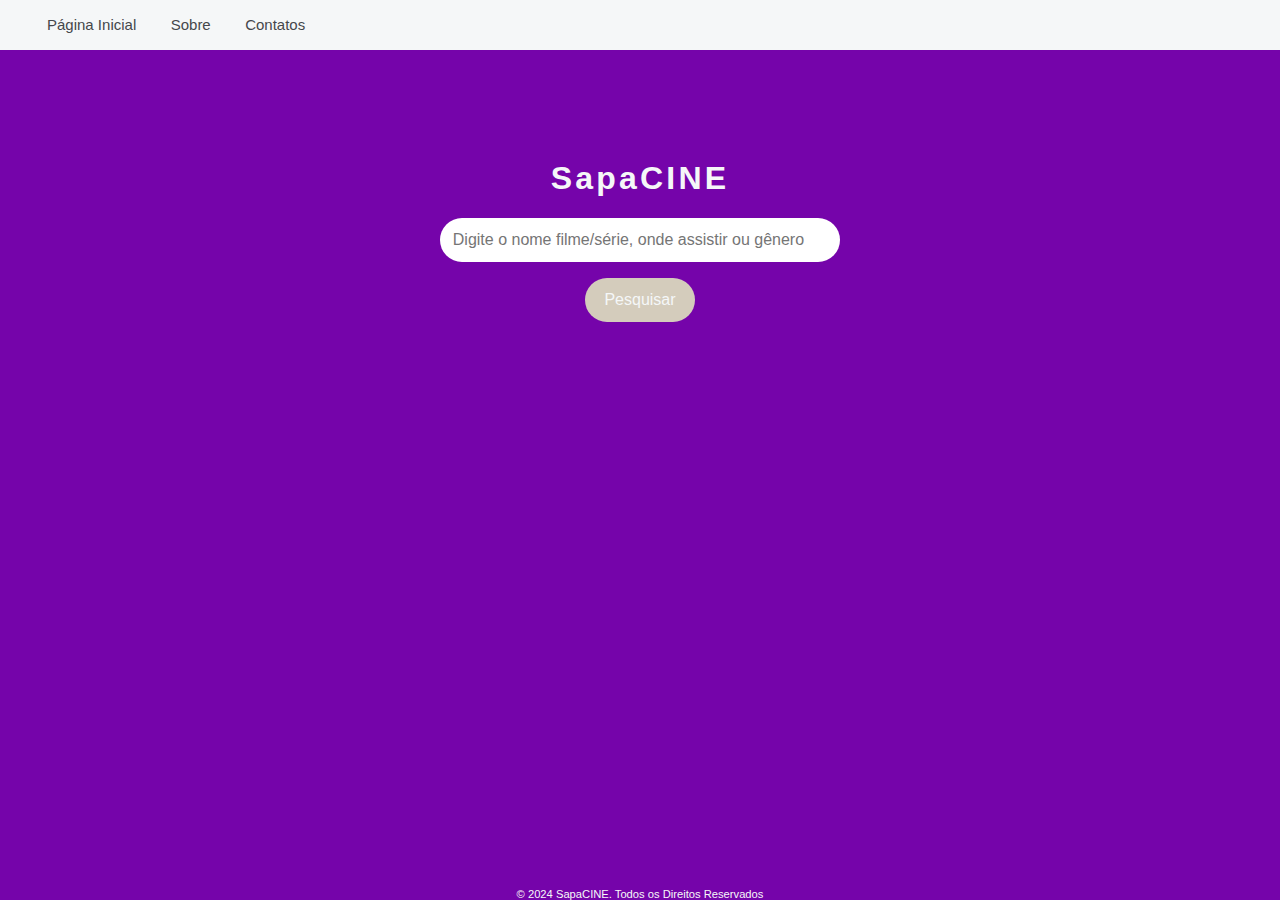
<file: index.html>
<!DOCTYPE html>
<html lang="en">
<head>
    <meta charset="UTF-8">
    <meta name="viewport" content="width=device-width, initial-scale=1.0">
    <link rel="stylesheet" href="style.css">
    <link rel="icon" href="style/icon-frog.png">
    <title>SapaCINE</title>
</head>
<body>
    
    <header class="header">
        <nav> 
            <ul class = navbar-nav>
                <li id = "Página Inicial">
                    <a id = "pgInicio" class = "navbar-nav" href="#" >Página Inicial </a>
                </li>
                <li id = "Sobre">
                    <a id = "About" class = "navbar-nav" href = "sobre.html">Sobre</a>
                </li>
                <li id="Contato">
                    <a class = "navbar-nav" href = "contatos.html">Contatos</a>
                </li>
            </ul>
        </nav>
        
    </header>
    
    <main>
        <h1>SapaCINE</h1>
        <section class = "section1">
            <input type="text" placeholder="Digite o nome filme/série, onde assistir ou gênero" id="campo-pesquisa">
            <button onclick="pesquisar()">Pesquisar</button>
        </section>
        <section class="resultados-pesquisa" id="resultados-pesquisa">
        </section>

    </main>
    
    <footer>
        <div class="container">
            <span>© 2024 SapaCINE. Todos os Direitos Reservados</span>
        </div>
    </footer>

    <script src="dados.js"></script>
    <script src="app.js"></script>

</body>
</html>
</file>
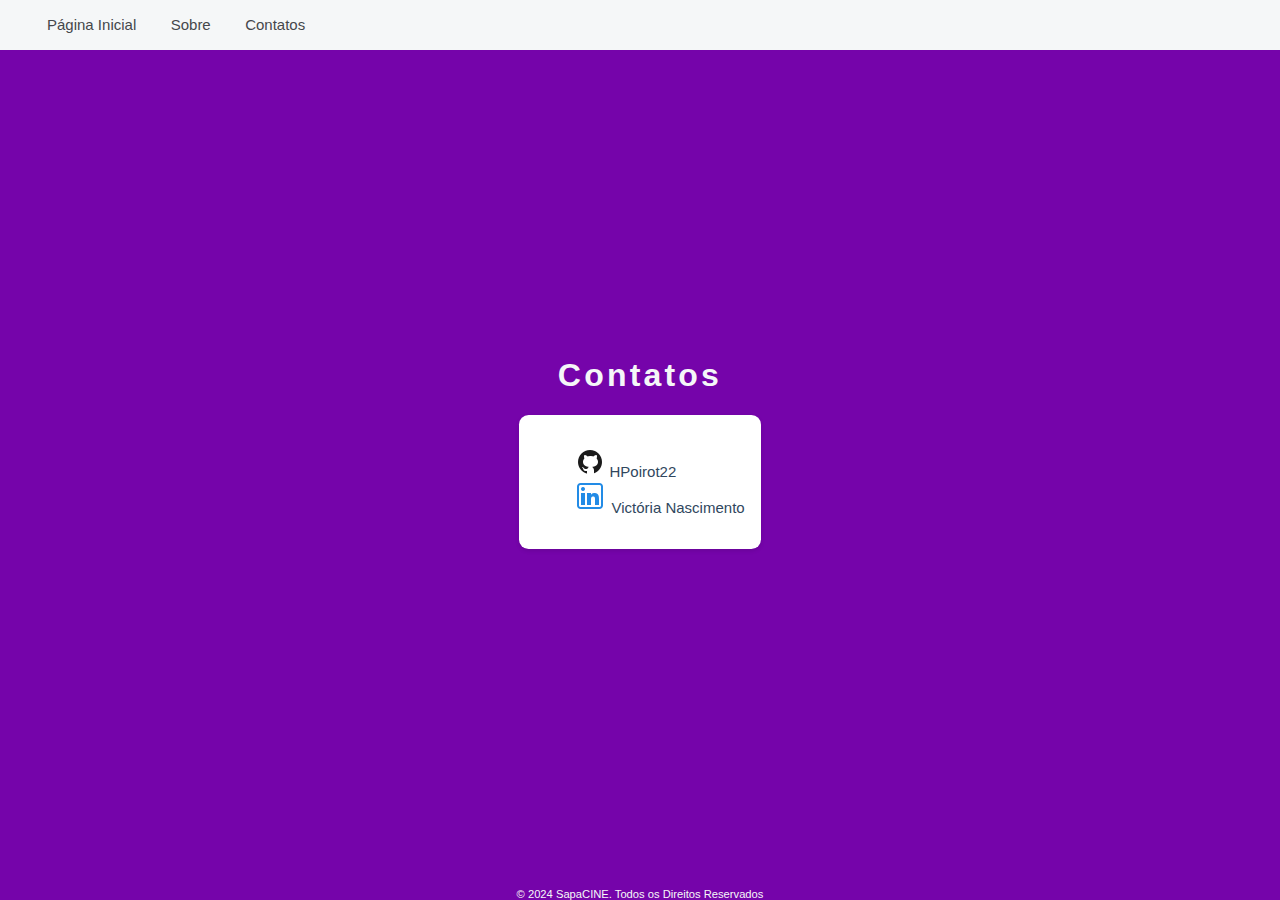
<file: contatos.html>
<!DOCTYPE html>
<html lang="en">
<head>
    <meta charset="UTF-8">
    <meta name="viewport" content="width=device-width, initial-scale=1.0">
    <link rel="stylesheet" href="style.css">
    <link rel="icon" href="style/icon-frog.png">
    <title>Contatos</title>
</head>
<body>
    <header class="header">
        <nav> 
            <ul class = navbar-nav>
                <li id = "Página Inicial">
                    <a id = "pgInicio" class = "navbar-nav" href="home.html">Página Inicial</a>
                </li>
                <li id = "Sobre">
                    <a id = "About" class = "navbar-nav" href = "sobre.html">Sobre</a>
                </li>
                <li id="Contato">
                    <a class = "navbar-nav" href = "#">Contatos</a>
                </li>
            </ul>
        </nav>

    </header>
        <h1> Contatos </h1>
        <section class="item-resultado">
        <ul>
            <li>
                <a href = "https://github.com/HPoirot22"> <img src="style/fotos_site/icon-github.png" alt="GitHub"> HPoirot22</a>         
            </li><br>
            <li>
                <a href = "https://www.linkedin.com/in/vict%C3%B3ria-nascimento-8b1190229/"> <img src="style/fotos_site/icon-linkedin.png" alt="Linkedin"> Victória Nascimento</a>         
            </li>
        </ul>
        </section>
    <footer>
        <div class="container">
            <span>© 2024 SapaCINE. Todos os Direitos Reservados</span>
        </div>
    </footer>
</body>
</html>
</file>
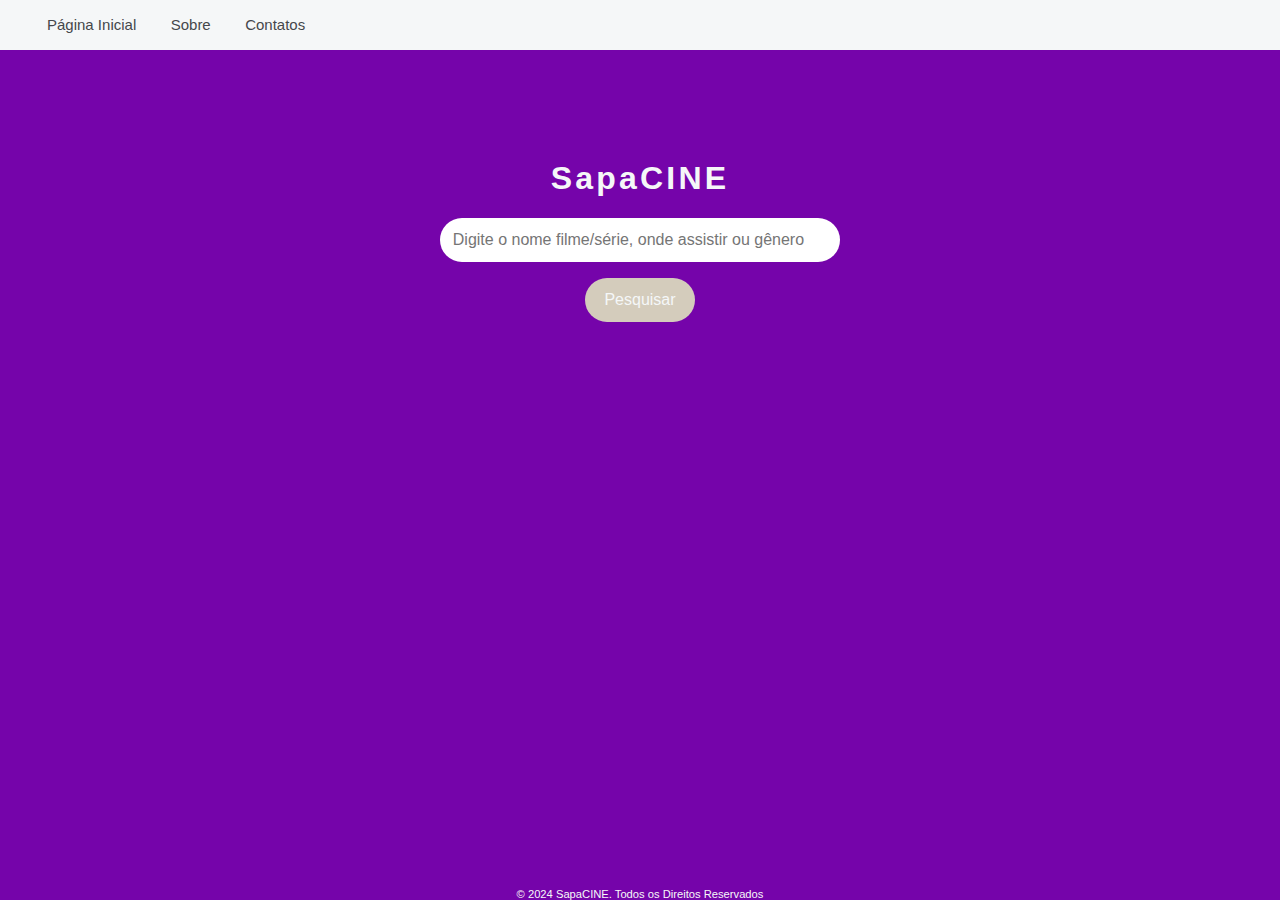
<file: home.html>
<!DOCTYPE html>
<html lang="en">
<head>
    <meta charset="UTF-8">
    <meta name="viewport" content="width=device-width, initial-scale=1.0">
    <link rel="stylesheet" href="style.css">
    <link rel="icon" href="style/icon-frog.png">
    <title>SapaCINE</title>
</head>
<body>
    <!-- Cabeçalho -->
    <header class="header">
        <nav> 
            <ul class = navbar-nav>
                <li id = "Página Inicial">
                    <a id = "pgInicio" class = "navbar-nav" href="#" >Página Inicial </a>
                </li>
                <li id = "Sobre">
                    <a id = "About" class = "navbar-nav" href = "sobre.html">Sobre</a>
                </li>
                <li id="Contato">
                    <a class = "navbar-nav" href = "contatos.html">Contatos</a>
                </li>
            </ul>
        </nav>
        
    </header>
    <!-- Seção1 -->
    <main>
        <h1>SapaCINE</h1>
        <section class = "section1">
            <input type="text" placeholder="Digite o nome filme/série, onde assistir ou gênero" id="campo-pesquisa">
            <button onclick="pesquisar()">Pesquisar</button>
        </section>
        <section class="resultados-pesquisa" id="resultados-pesquisa">
        </section>

    </main>
    
    <footer>
        <div class="container">
            <span>© 2024 SapaCINE. Todos os Direitos Reservados</span>
        </div>
    </footer>

    <script src="dados.js"></script>
    <script src="app.js"></script>

</body>
</html>
</file>
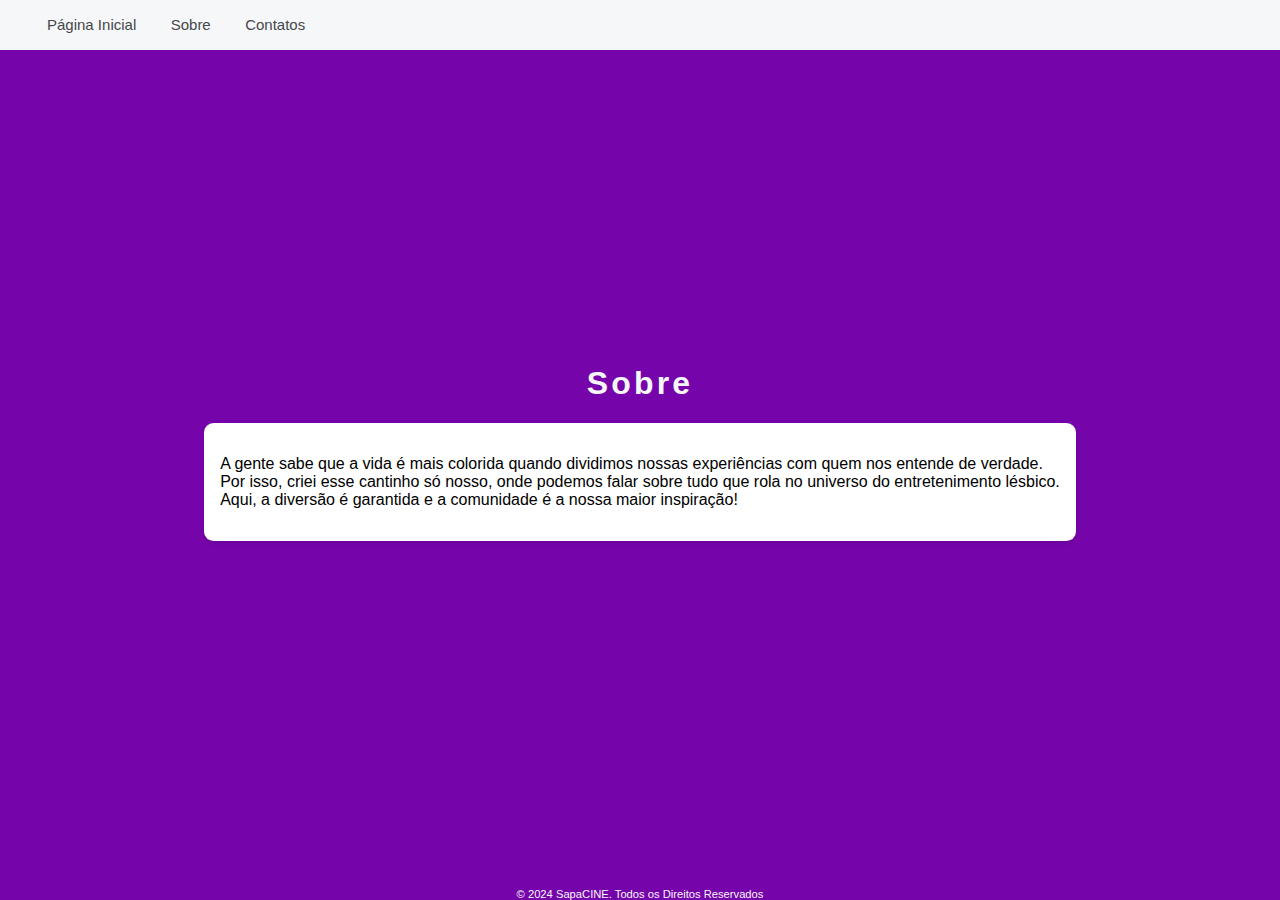
<file: sobre.html>
<!DOCTYPE html>
<html lang="en">
<head>
    <meta charset="UTF-8">
    <meta name="viewport" content="width=device-width, initial-scale=1.0">
    <link rel="stylesheet" href="style.css">
    <link rel="icon" href="style/icon-frog.png">
    <title>Sobre</title>
</head>
<body>
    <header class="header">
        <nav> 
            <ul class = navbar-nav>
                <li id = "Página Inicial">
                    <a id = "pgInicio" class = "navbar-nav" href="home.html" > Página Inicial </a>
                </li>
                <li id = "Sobre">
                    <a id = "About" class = "navbar-nav" href = "#">Sobre</a>
                </li>
                <li id="Contato">
                    <a class = "navbar-nav" href = "contatos.html">Contatos</a>
                </li>
            </ul>
        </nav>

    </header>
        <h1> Sobre </h1>
        <section class="item-resultado" >
            <p> A gente sabe que a vida é mais colorida quando dividimos nossas experiências com quem nos entende de verdade. <br> 
                Por isso, criei esse cantinho só nosso, onde podemos falar sobre tudo que rola no universo do entretenimento lésbico. <br>
                Aqui, a diversão é garantida e a comunidade é a nossa maior inspiração!</p>        
        </section>
    <footer>
        <div class="container">
            <span>© 2024 SapaCINE. Todos os Direitos Reservados</span>
        </div>
    </footer>
</body>
</html>
</file>
<file: style.css>
/* Importa a fonte Chakra Petch do Google Fonts */
@import url('https://fonts.googleapis.com/css2?family=Chakra+Petch:ital,wght@0,300;0,400;0,500;0,600;0,700;1,300;1,400;1,500;1,600;1,700&display=swap');


header {
    display: flex;
    background-color: #F5F7F8; /* Cor de fundo do rodapé */
    color: #45474B; /* Cor do texto */
    text-align: center; /* Alinha o texto ao centro */
    padding: 0; /* Espaçamento interno */
    width: 100%; /* Largura total da página */
    position: absolute; /* Posiciona o rodapé */
    top: 0; /* Alinha ao fundo da página */
    font-size: 1rem; /* Tamanho da fonte */
}

.navbar-nav {
        width: 100%;
        padding: 1em;
        float: center;
        margin: 0;
        text-decoration: none;
        }

    li {
    float: none;
    display: inline-block;
    }

    li a {
    color: #45474B;
    font-size: 15px;
    transition: all .3s;
    text-align: center; /* Alinha o texto ao centro */
}


/* Estiliza o corpo da página */
body {
    font-family: "Lazare Grotesk Black", sans-serif; /* Define a fonte padrão */
    background-color: #7504aa; /* Cor de fundo da página */
    display: flex; /* Usa Flexbox para layout */
    flex-direction: column; /* Alinha os itens na vertical */
    align-items: center; /* Centraliza os itens horizontalmente */
    justify-content: center; /* Centraliza os itens verticalmente */
    height: 100vh; /* Preenche a altura total da viewport */
    margin: 0;
    padding: 0;
}

/* Estiliza os títulos h1 */
h1 {
    font-size: 2.5rem; /* Tamanho da fonte */
    color: #F5F7F8; /* Cor do texto */
    text-align: center; /* Alinha o texto ao centro */
    letter-spacing: 0.4rem; /* Espaçamento entre letras */
    align-items: center; /* Centraliza os itens horizontalmente */
    justify-content: center; /* Centraliza os itens verticalmente */
}

/* Estiliza as seções da página */
.section1 {
    display: flex; /* Usa Flexbox para layout */
    flex-direction: column; /* Alinha os itens na vertical */
    align-items: center; /* Centraliza os itens horizontalmente */
    justify-content: center;
    margin-bottom: 3rem; /* Espaçamento abaixo de cada seção */
    }


/* Estiliza os inputs dentro das seções */

    section input {
    width: 30rem; /* Largura dos inputs */
    border: none; /* Remove a borda padrão */
    padding: 1rem; /* Espaçamento interno */
    border-radius: 1.5rem; /* Borda arredondada */
    margin-bottom: 1rem; /* Espaçamento abaixo dos inputs */
    color: #45474B; /* Cor do texto */
    font-size: 1rem; /* Tamanho da fonte */
    box-sizing: border-box; /* Inclui padding e border na largura total */
    }

/* Estiliza os botões dentro das seções */
    section button {
    padding: 0.8rem 1.2rem; /* Espaçamento interno do botão */
    border: none; /* Remove a borda padrão */
    border-radius: 1.5rem; /* Borda arredondada */
    background-color: #d4ccbc; /* Cor de fundo do botão */
    color: #F5F7F8; /* Cor do texto do botão */
    font-size: 1rem; /* Tamanho da fonte */
    cursor: pointer; /* Muda o cursor para indicar que é clicável */
    float: right;
}

/* Estiliza a caixa de resultados da pesquisa */
.resultados-pesquisa {
    width: 300rem; /* Largura máxima da caixa de resultados */
    height: 200vh; /* Altura máxima da caixa de resultados */
    overflow-y: auto; /* Adiciona rolagem vertical se necessário */
    margin-top: 1rem; /* Espaçamento acima da caixa de resultados */
    padding: 1rem; /* Espaçamento interno */
    border-radius: 0.6rem; /* Borda arredondada */
}

/* Estiliza cada item de resultado */
.item-resultado {
    background: #FFFFFF; /* Cor de fundo dos itens */
    border-radius: 0.6rem; /* Borda arredondada */
    padding: 1rem; /* Espaçamento interno */
    margin-bottom: 1rem; /* Espaçamento abaixo dos itens */
    box-shadow: 0 2px 4px rgba(0, 0, 0, 0.1); /* Sombra leve */
    
}

/* Estiliza os títulos dentro dos itens de resultado */
.item-resultado h2 {
    font-size: 1.5rem; /* Tamanho da fonte */
    color: #222831; /* Cor do texto */
}

/* Estiliza os links dentro dos itens de resultado */
.item-resultado a {
    text-decoration: none; /* Remove o sublinhado padrão dos links */
    color: #30475E; /* Cor do texto dos links */
}

/* Estiliza os links quando são passados o mouse sobre */
.item-resultado a:hover {
    text-decoration: underline; /* Adiciona sublinhado ao passar o mouse */
}

/* Estiliza a descrição meta dentro dos itens de resultado */
.descricao-meta {
    color: #45474B; /* Cor do texto */
    margin: 0.5rem 0; /* Margem acima e abaixo */
}

/* Estiliza o rodapé da página */
footer {
    background-color: none;
    color: #F5F7F8; /* Cor do texto */
    text-align: center; /* Alinha o texto ao centro */
    padding: 10; /* Espaçamento interno */
    width: 100%; /* Largura total da página */
    position: absolute; /* Posiciona o rodapé */
    bottom: 0; /* Alinha ao fundo da página */
    font-size: 0.7rem; /* Tamanho da fonte */
}

.float-center {
    float: center;
}

@media (min-width: 1025px) {
    h1 {
        font-size: 2rem; /* Tamanho da fonte em telas menores */
        letter-spacing: 0.2rem; /* Espaçamento entre letras em telas menores */
    }

    section input {
        width: 25rem; /* Largura dos inputs em telas menores */
        padding: 0.8rem; /* Espaçamento interno em telas menores */
    }

    .resultados-pesquisa {
        width: 40rem; /* Largura da caixa de resultados em telas menores */
        height: 40vh; /* Altura da caixa de resultados em telas menores */
    }

    .item-resultado h2 {
        font-size: 1.3rem; /* Tamanho da fonte dos títulos em telas menores */
    }
}

/* Responsividade para celulares */
@media (max-width: 480px) {
    h1 {
        font-size: 1.8rem; /* Tamanho da fonte em telas pequenas */
        letter-spacing: 0.1rem; /* Espaçamento entre letras em telas pequenas */
    }

    section input {
        width: 17rem; /* Largura total dos inputs em telas pequenas */
    }

    section button {
        padding: 0.6rem 1rem; /* Espaçamento interno do botão em telas pequenas */
        font-size: 0.9rem; /* Tamanho da fonte do botão em telas pequenas */
    }

    .resultados-pesquisa {
        width: 90%; /* Largura da caixa de resultados em telas pequenas */
        height: 50vh; /* Altura da caixa de resultados em telas pequenas */
    }

    .item-resultado h2 {
        font-size: 1.1rem; /* Tamanho da fonte dos títulos em telas pequenas */
    }

    footer {
        font-size: 0.9rem; /* Tamanho da fonte do rodapé em telas pequenas */
    }
}
</file>
